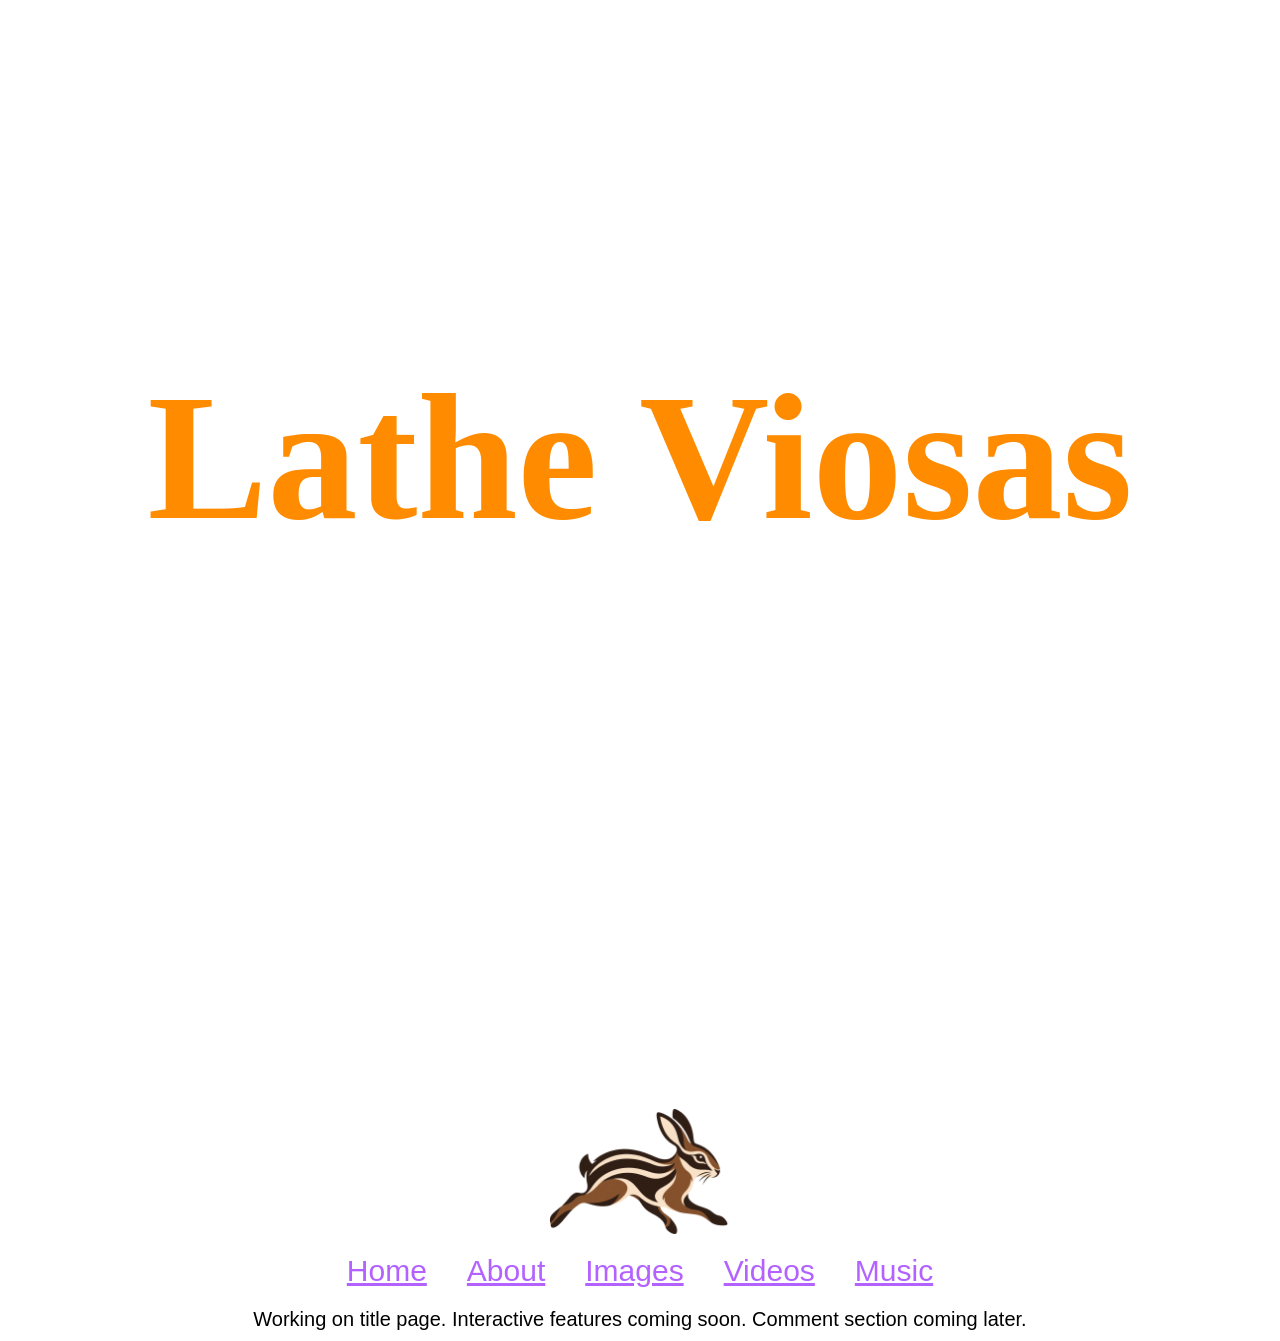
<file: index.html>
<!DOCTYPE html>
<html lang="en">
    <head>
        <meta charset="UTF-8">
        <title>Lathe Viosas</title>
        <link rel="icon" type="image/png" href="rabbit2.png"/>
        <link rel="stylesheet" href="styles.css"/>
        <script src="script.js"></script>
    </head>

<body>
<div class="logo-container">
     <h1 id="logo">Lathe Viosas</h1>
</div>
   
<image id="logo-image-home" src="rabbit.png"> </image>


<nav id="nav">
    <a href="index.html">Home</a>
    <a href="about.html">About</a>
    <a href="images.html">Images</a>
    <a href="videos.html">Videos</a>
    <a href="music.html">Music</a>

</nav>


<section>
    <p>Working on title page. Interactive features coming soon. Comment section coming later.</p>

</section>

    
</html>
</file>
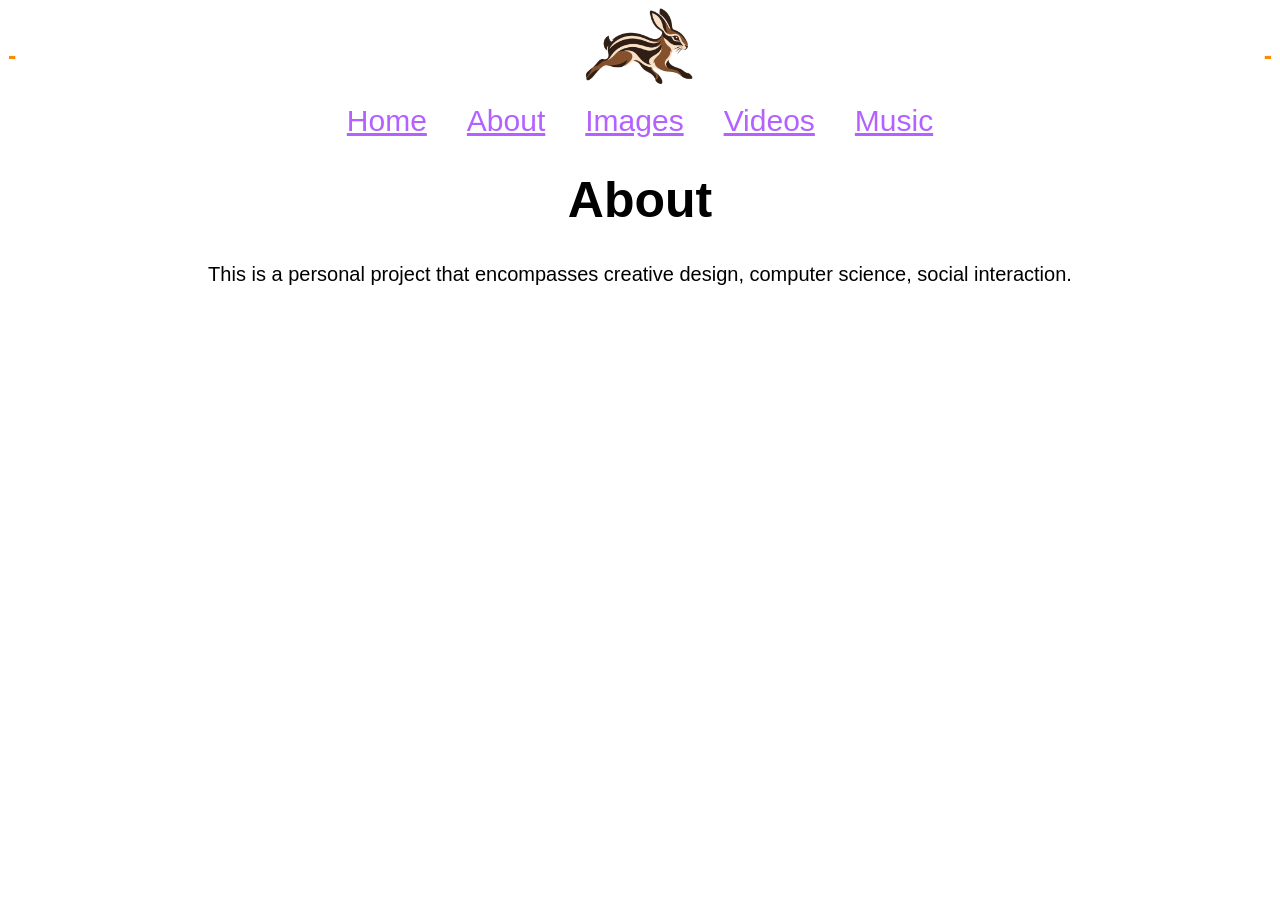
<file: about.html>
<!DOCTYPE html>
<html lang="en">
    <head>
        <meta charset="UTF-8">
        <title>Lathe Viosas</title>
        <link rel="icon" type="image/png" href="rabbit2.png"/>
        <link rel="stylesheet" href="styles.css"/>
        <script src="script.js"></script>
    </head>

<body>

    

<div class="text-logo-text">
  <div class="text">
    <h2>-</h2>
    
  </div>

  <image id="logo-image" src="rabbit.png"> </image>

  <div class="text">
    <h2>-</h2>
  </div>
</div>

    <nav id="nav">
    <a href="index.html">Home</a>
    <a href="about.html">About</a>
    <a href="images.html">Images</a>
    <a href="videos.html">Videos</a>
    <a href="music.html">Music</a>

</nav>

<h1 id="header1">About</h1>
<p>This is a personal project that encompasses creative design, computer science, social interaction.</p>

</body>

</html>
</file>
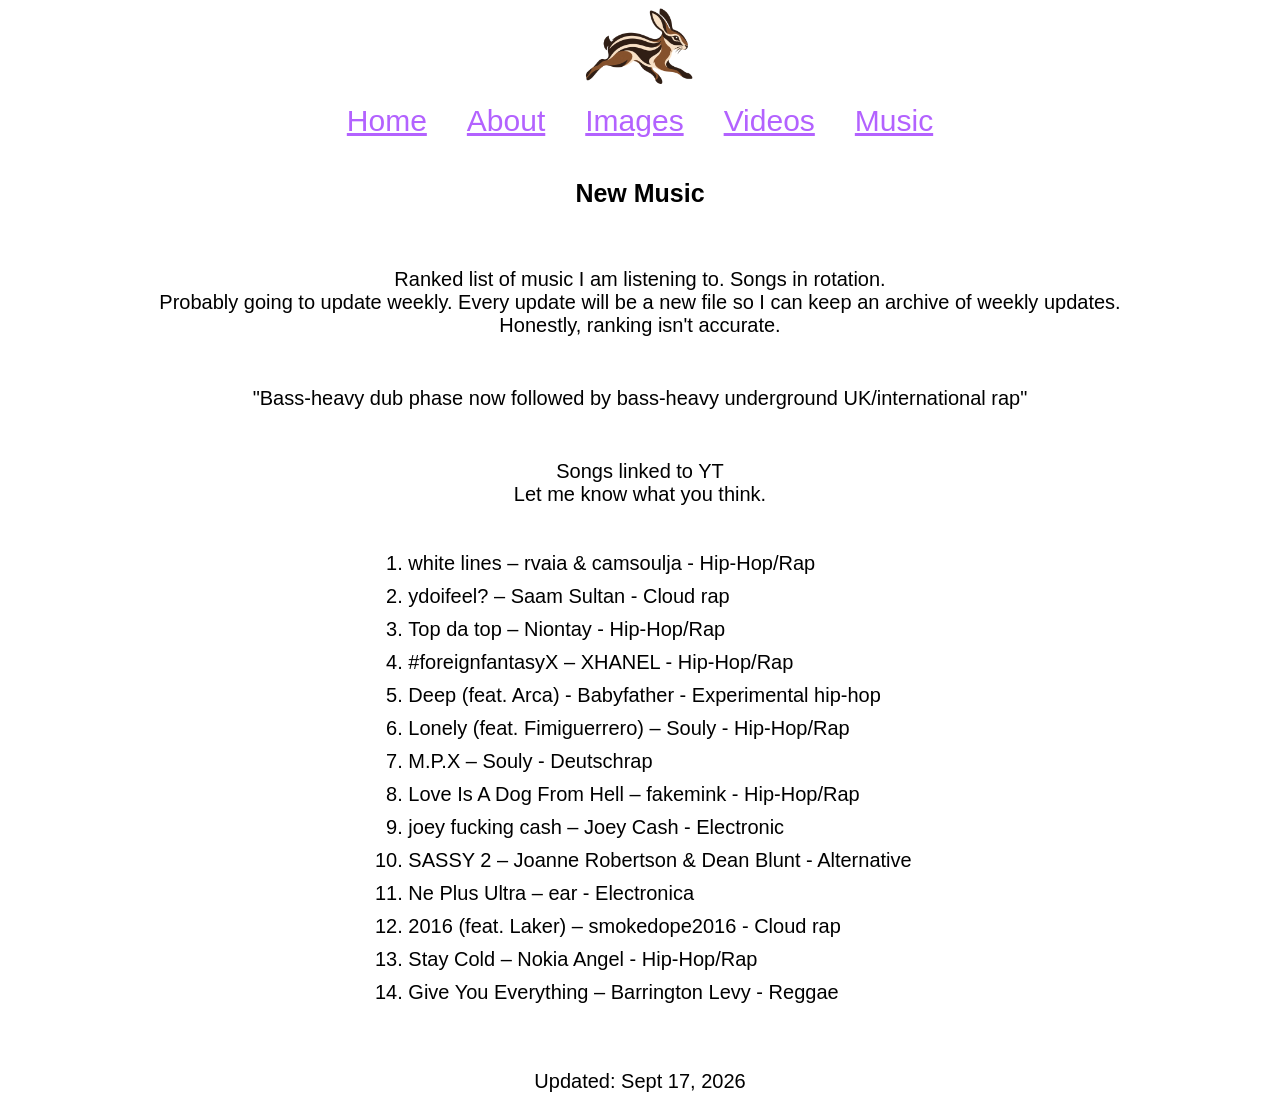
<file: music.html>
<!DOCTYPE html>
<html lang="en">
    <head>
        <meta charset="UTF-8">
        <title>Lathe Viosas</title>
        <link rel="icon" type="image/png" href="rabbit2.png"/>
        <link rel="stylesheet" href="styles.css"/>
        <script src="script.js"></script>
    </head>

<body>
    <image id="logo-image" src="rabbit.png"> </image>

    <nav id="nav">
    <a href="index.html">Home</a>
    <a href="about.html">About</a>
    <a href="images.html">Images</a>
    <a href="videos.html">Videos</a>
    <a href="music.html">Music</a>

</nav>

<section class="music-list">
    <h2>New Music</h2>
    <p>     Ranked list of music I am listening to. Songs in rotation.
        <br>Probably going to update weekly. Every update will be a new file so I can keep an archive of weekly updates. 
        <br>Honestly, ranking isn't accurate. 
    </p>
    <p>"Bass-heavy dub phase now followed by bass-heavy underground UK/international rap"
        
    </p>
    <p>Songs linked to YT
        <br> Let me know what you think.
    </p>
    <ol>
        <li><a href="https://www.youtube.com/watch?v=yZ_yh58EmuU" target="_blank" rel="noopener noreferrer">white lines – rvaia &amp; camsoulja - Hip-Hop/Rap</a></li>
        <li><a href="https://www.youtube.com/watch?v=9Y5kmY0QNOQ" target="_blank" rel="noopener noreferrer">ydoifeel? – Saam Sultan - Cloud rap</a></li>
        <li><a href="https://www.youtube.com/watch?v=mN2j8EAqDm0" target="_blank" rel="noopener noreferrer">Top da top – Niontay - Hip-Hop/Rap</a></li>
        <li><a href="https://www.youtube.com/watch?v=-in172093ZM" target="_blank" rel="noopener noreferrer">#foreignfantasyX – XHANEL - Hip-Hop/Rap</a></li>
        <li><a href="https://www.youtube.com/watch?v=ERJkTSXPiKA" target="_blank" rel="noopener noreferrer">Deep (feat. Arca) - Babyfather - Experimental hip-hop</a></li>
        <li><a href="https://www.youtube.com/watch?v=lMwuPSDiMZc" target="_blank" rel="noopener noreferrer">Lonely (feat. Fimiguerrero) – Souly - Hip-Hop/Rap</a></li>
        <li><a href="https://www.youtube.com/watch?v=ev6LkH7fA8w" target="_blank" rel="noopener noreferrer">M.P.X – Souly - Deutschrap</a></li>
        <li><a href="https://www.youtube.com/watch?v=dLpDMOboh0o" target="_blank" rel="noopener noreferrer">Love Is A Dog From Hell – fakemink - Hip-Hop/Rap</a></li>
        <li><a href="https://www.youtube.com/watch?v=yoH5ih19hdc" target="_blank" rel="noopener noreferrer">joey fucking cash – Joey Cash - Electronic</a></li>
        <li><a href="https://www.youtube.com/watch?v=8RD80KLw0xg" target="_blank" rel="noopener noreferrer">SASSY 2 – Joanne Robertson &amp; Dean Blunt - Alternative</a></li>
        <li><a href="https://www.youtube.com/watch?v=3spSe1JPXZA" target="_blank" rel="noopener noreferrer">Ne Plus Ultra – ear - Electronica</a></li>
        <li><a href="https://www.youtube.com/watch?v=5esuiPaAQtc" target="_blank" rel="noopener noreferrer">2016 (feat. Laker) – smokedope2016 - Cloud rap</a></li>
        <li><a href="https://www.youtube.com/watch?v=I7SaNT25lUo" target="_blank" rel="noopener noreferrer">Stay Cold – Nokia Angel - Hip-Hop/Rap</a></li>
        <li><a href="http://youtube.com/watch?v=AuYhRHbBwUY" target="_blank" rel="noopener noreferrer">Give You Everything – Barrington Levy - Reggae</a></li>


    </ol>
    <p>Updated: Sept 17, 2026</p>

</section>
</body>

</html>
</file>
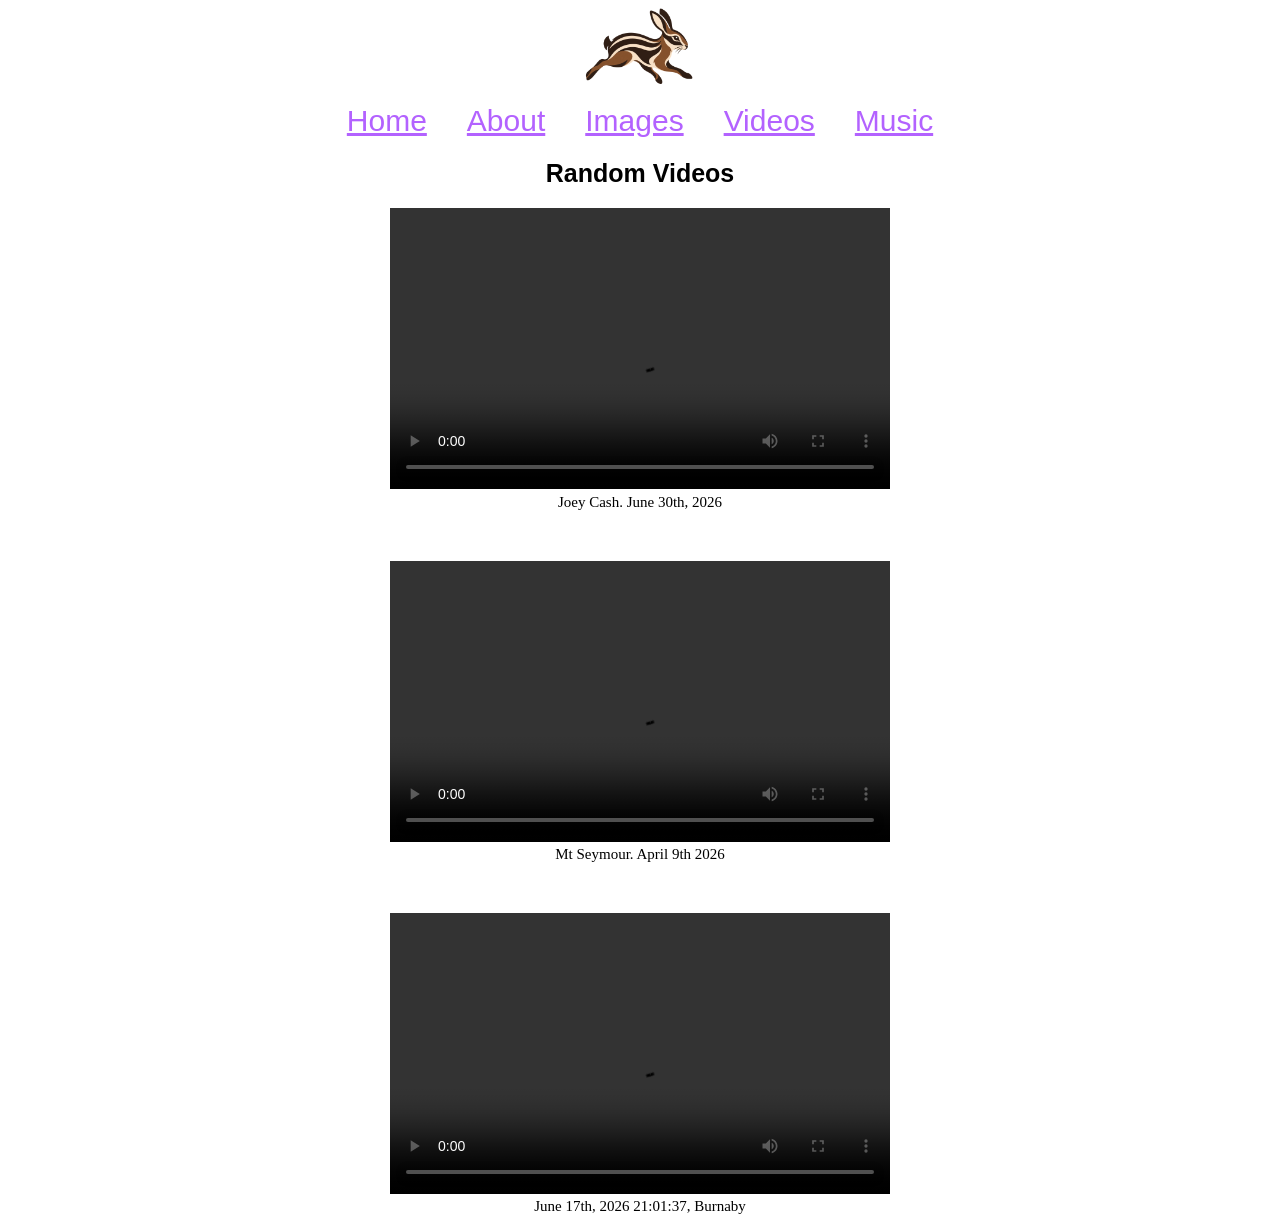
<file: videos.html>
<!DOCTYPE html>
<html lang="en">
    <head>
        <meta charset="UTF-8">
        <title>Lathe Viosas</title>
        <link rel="icon" type="image/png" href="rabbit2.png"/>
        <link rel="stylesheet" href="styles.css"/>
        <script src="script.js"></script>
    </head>

<body>

    <image id="logo-image" src="rabbit.png"> </image>

    <nav id="nav">
    <a href="index.html">Home</a>
    <a href="about.html">About</a>
    <a href="images.html">Images</a>
    <a href="videos.html">Videos</a>
    <a href="music.html">Music</a>

</nav>
    
<h2>Random Videos</h2>

<div class="video-container">
    
    <video id="video" controls loop>
        <source src="https://customer-j7762mu2ha3pxjka.cloudflarestream.com/41c99137750945fba5a506ba072490b5/manifest/video.m3u8" type="application/x-mpegURL"
                type="video/mp4">
    </video>
    <figcaption>Joey Cash. June 30th, 2026</figcaption>

     <video id="video" controls loop>
        <source src="https://customer-j7762mu2ha3pxjka.cloudflarestream.com/81af7b5d96717c49e8f6a7d3baf51e8c/manifest/video.m3u8" type="application/x-mpegURL"
                type="video/mp4">
    </video>
    <figcaption>Mt Seymour. April 9th 2026</figcaption>

    
    <video id="video" controls loop>
        <source src="https://customer-j7762mu2ha3pxjka.cloudflarestream.com/dabe2751486edbd6b839e1ac014e90ce/manifest/video.m3u8" type="application/x-mpegURL"
                type="video/mp4">
    </video>
    <figcaption>June 17th, 2026 21:01:37, Burnaby</figcaption>

    
</div>

</body>

</html>
</file>
<file: styles.css>
.logo-container {
    height: 100vh;
    box-sizing: border-box;
    margin-bottom: 200px;
    display: flex;
    align-items: center;
    justify-content: center;
}
#logo {
    margin: 0;
    width: 100%;
    height: 180px;
    white-space: nowrap;
    font-size: 180px;
    color:darkorange;
    text-align: center;
    font-family: 'Times New Roman', serif;
    line-height: 1;
    
}

#logo-image-home {
    display: block;
    margin: 0 auto;
    max-width: 15%;
    height: auto;
    margin-bottom: 20px;

}

#logo-image {
    display: block;
    margin: 0 auto;
    max-width: 9%;
    height: auto;
    margin-bottom: 20px;

}

.text-logo-text {
    display: flex;
    justify-content: center;
    align-items: center;
    gap: 50px;


}   

.text-logo-text .text {
    color:darkorange;
    font-size: 20px;
    font-family: 'Futura', sans-serif;
    align-items: center;
    
}


nav {
    display: flex;
    justify-content: center;
    gap: 40px;
    margin-bottom: 20px;
    
}

nav a {
    color:rgb(179, 98, 255);
    font-size: 30px;
    font-family: 'Futura', sans-serif;
}

nav a:hover {
    color: rgb(255, 98, 98);
    text-decoration: underline;
}
h1 {
    font-size: 50px;
    text-align: center;
    font-family: 'Futura', sans-serif;

}
h2 {
    font-size: 25px;
    text-align: center;
    font-family: 'Futura', sans-serif;
}

p {
    font-size: 20px;
    text-align: center;
    font-family: 'Futura', sans-serif;
    margin-bottom: 10px;
}

figcaption {
    font-size: 15px;
    text-align: center;
    font-family: 'Times New Roman', serif;
    margin-bottom: 50px;
}

.video-container {
    
    width: min(90%, 500px);
  margin-inline: auto;
  aspect-ratio: 16 / 9;

}
   
video{
    width: 100%;
    height: 100%;
    
}

img {
    display: block;
    align-items: center;
    margin: 0 auto;
    max-width: 45%;
    height: auto;
    margin-top: 20px;
    margin-bottom: 10px;
    
}

.music-list {
    display: flex;
    flex-direction: column;
    align-items: center;
    gap: 20px;
    margin-top: 15px;

}

.music-list li {
    font-size: 20px;
    font-family: 'Futura', sans-serif;
    color: rgb(0, 0, 0);
    margin-bottom: 10px;
}

.music-list li a {
    color: rgb(0, 0, 0);
    text-decoration: none;
}
</file>
